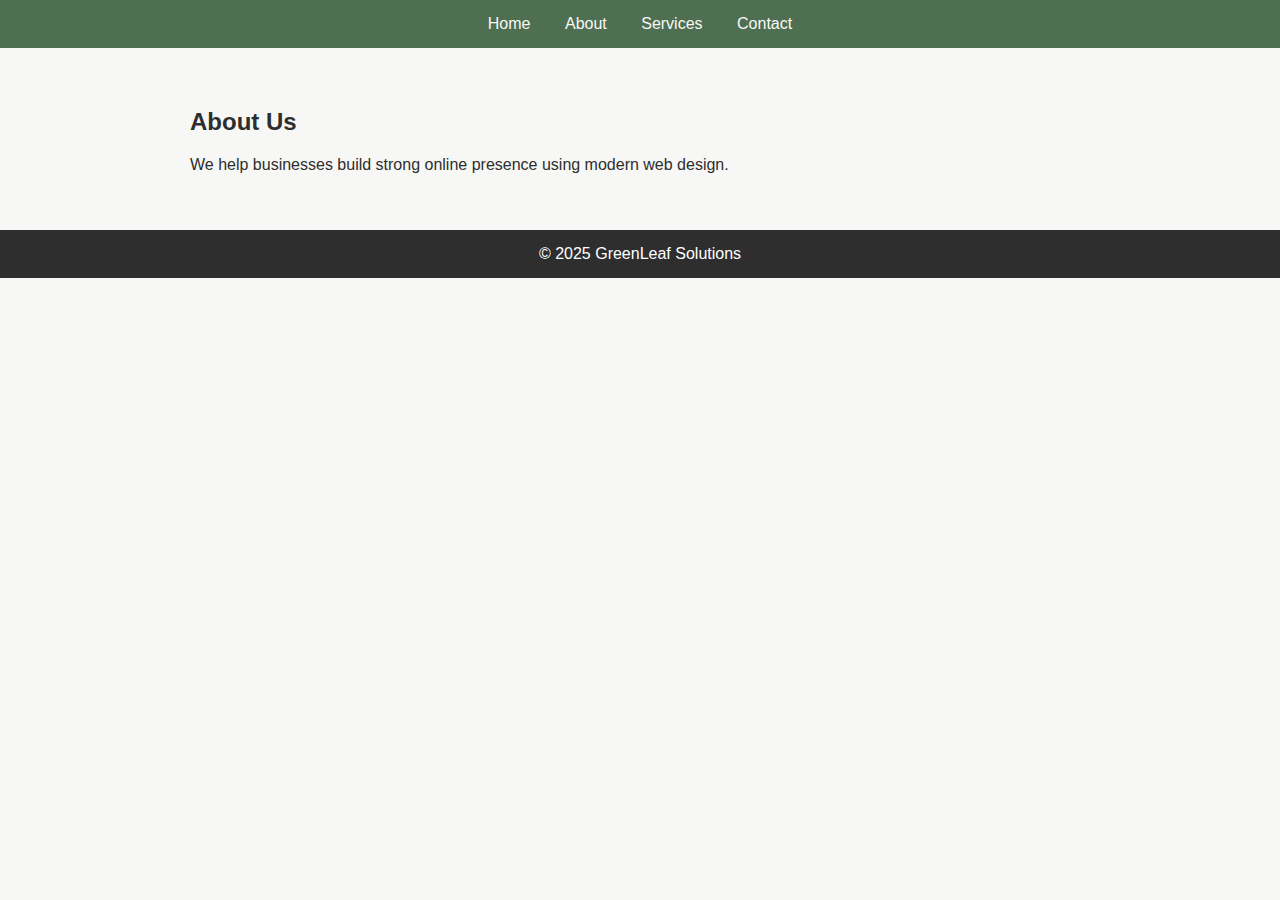
<file: about.html>
<!DOCTYPE html>
<html>
<head>
  <title>About Us</title>
  <link rel="stylesheet" href="stylebusiness.css">
</head>
<body>

<nav>
  <a href="index.html">Home</a>
  <a href="about.html">About</a>
  <a href="services.html">Services</a>
  <a href="contact.html">Contact</a>
</nav>

<section>
  <h2>About Us</h2>
  <p>We help businesses build strong online presence using modern web design.</p>
</section>

<footer>© 2025 GreenLeaf Solutions</footer>
</body>
</html>
</file>
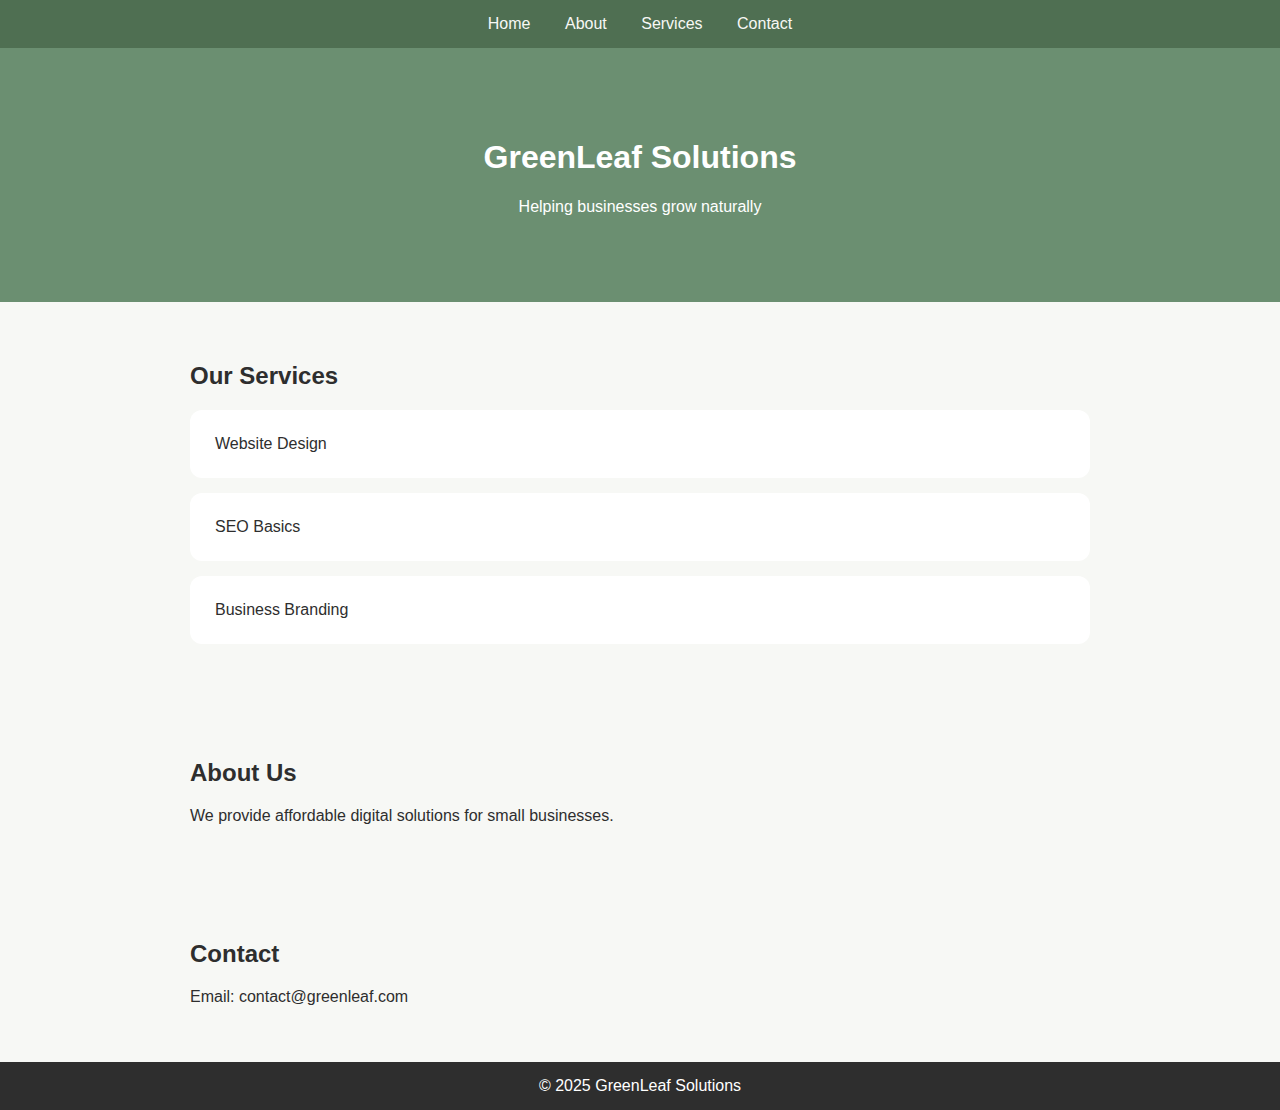
<file: business.html>
<!DOCTYPE html>
<html>
<head>
  <title>GreenLeaf Solutions</title>
  <link rel="stylesheet" href="stylebusiness.css">
</head>
<body>
<nav>
  <a href="index.html">Home</a>
  <a href="about.html">About</a>
  <a href="services.html">Services</a>
  <a href="contact.html">Contact</a>
</nav>


<header>
  <h1>GreenLeaf Solutions</h1>
  <p>Helping businesses grow naturally</p>
</header>

<section>
  <h2>Our Services</h2>
  <div class="cards">
    <div class="card">Website Design</div>
    <div class="card">SEO Basics</div>
    <div class="card">Business Branding</div>
  </div>
</section>

<section>
  <h2>About Us</h2>
  <p>We provide affordable digital solutions for small businesses.</p>
</section>

<section>
  <h2>Contact</h2>
  <p>Email: contact@greenleaf.com</p>
</section>

<footer>© 2025 GreenLeaf Solutions</footer>

</body>
</html>
</file>
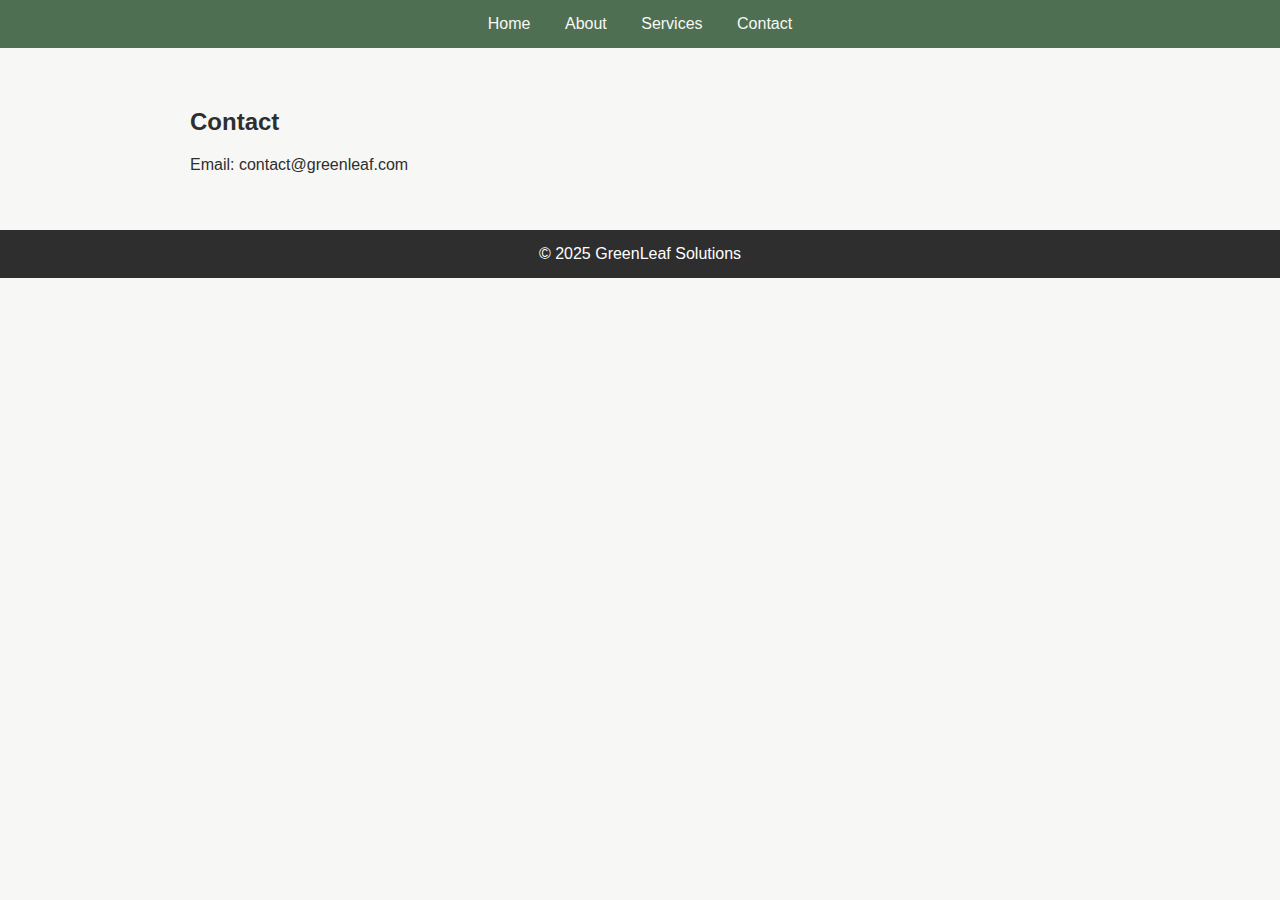
<file: contact.html>
<!DOCTYPE html>
<html>
<head>
  <title>Contact Us</title>
  <link rel="stylesheet" href="stylebusiness.css">
</head>
<body>

<nav>
  <a href="index.html">Home</a>
  <a href="about.html">About</a>
  <a href="services.html">Services</a>
  <a href="contact.html">Contact</a>
</nav>

<section>
  <h2>Contact</h2>
  <p>Email: contact@greenleaf.com</p>
</section>

<footer>© 2025 GreenLeaf Solutions</footer>
</body>
</html>
</file>
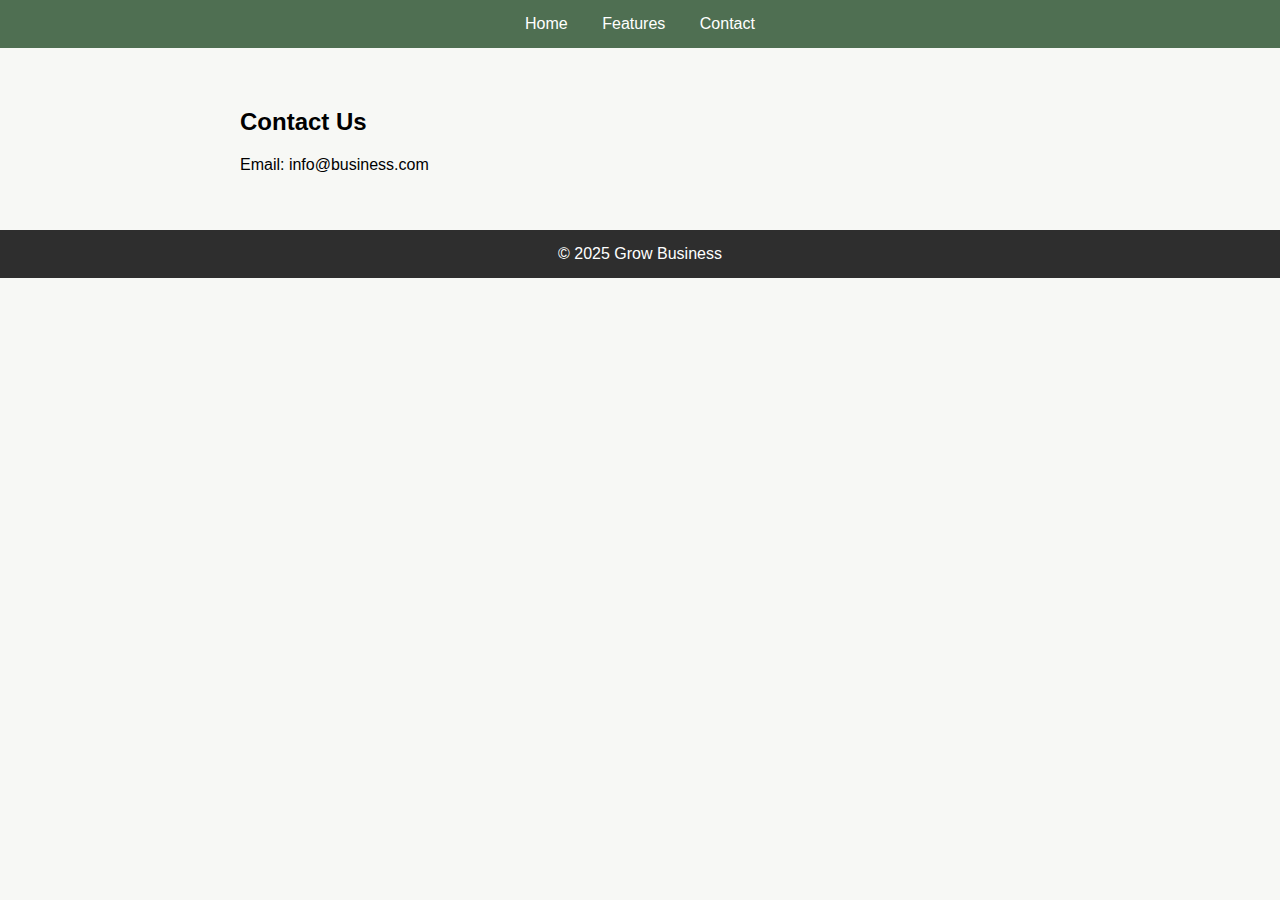
<file: contactlanding.html>
<!DOCTYPE html>
<html>
<head>
  <title>Contact</title>
  <link rel="stylesheet" href="stylelanding.css">
</head>
<body>

<nav>
  <a href="index.html">Home</a>
  <a href="features.html">Features</a>
  <a href="contact.html">Contact</a>
</nav>

<section>
  <h2>Contact Us</h2>
  <p>Email: info@business.com</p>
</section>

<footer>© 2025 Grow Business</footer>
</body>
</html>
</file>
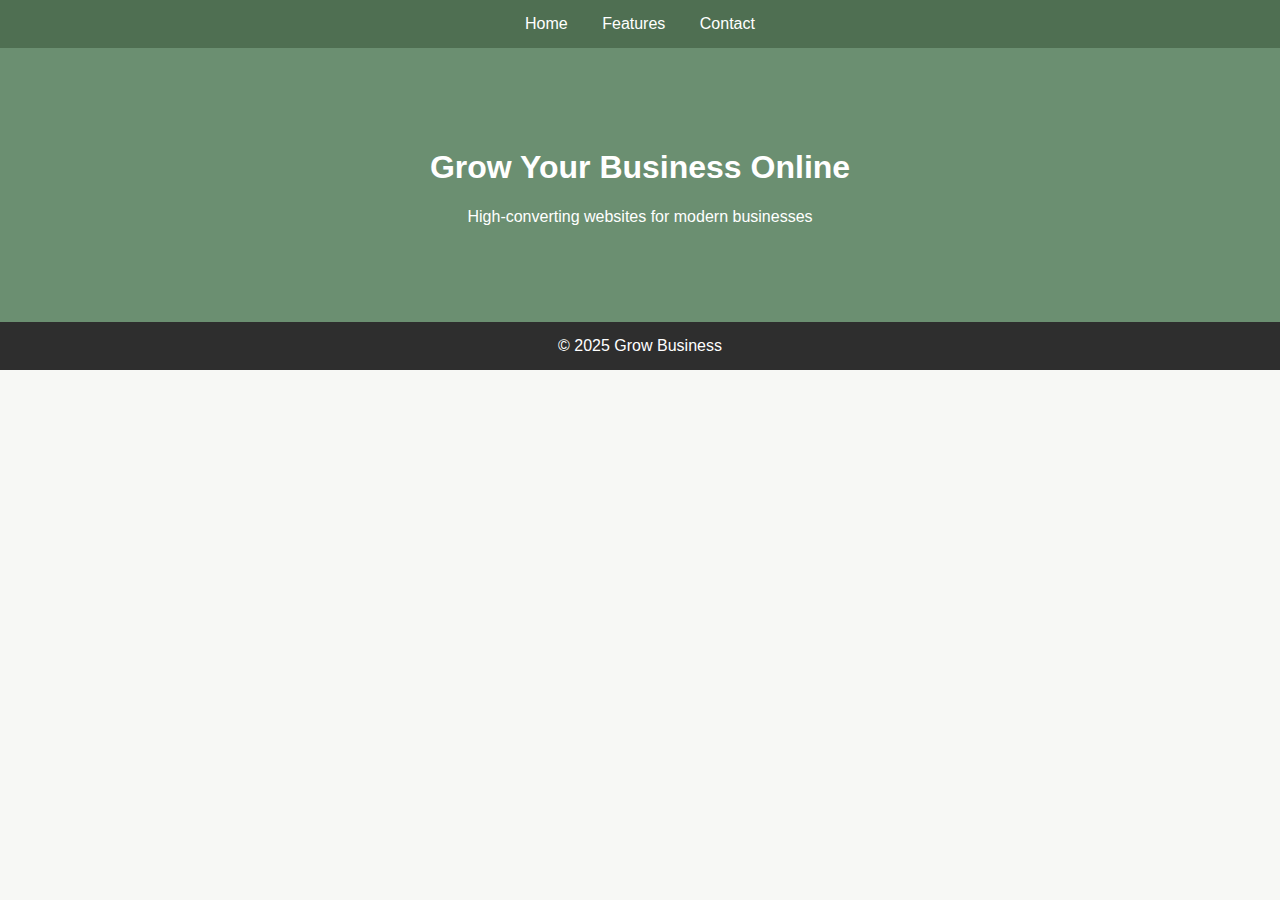
<file: landing.html>
<!DOCTYPE html>
<html>
<head>
  <title>Grow Your Business</title>
  <link rel="stylesheet" href="stylelanding.css">
</head>
<body>

<nav>
  <a href="index.html">Home</a>
  <a href="features.html">Features</a>
  <a href="contactlanding.html">Contact</a>
</nav>

<div class="hero">
  <h1>Grow Your Business Online</h1>
  <p>High-converting websites for modern businesses</p>
</div>

<footer>© 2025 Grow Business</footer>
</body>
</html>
</file>
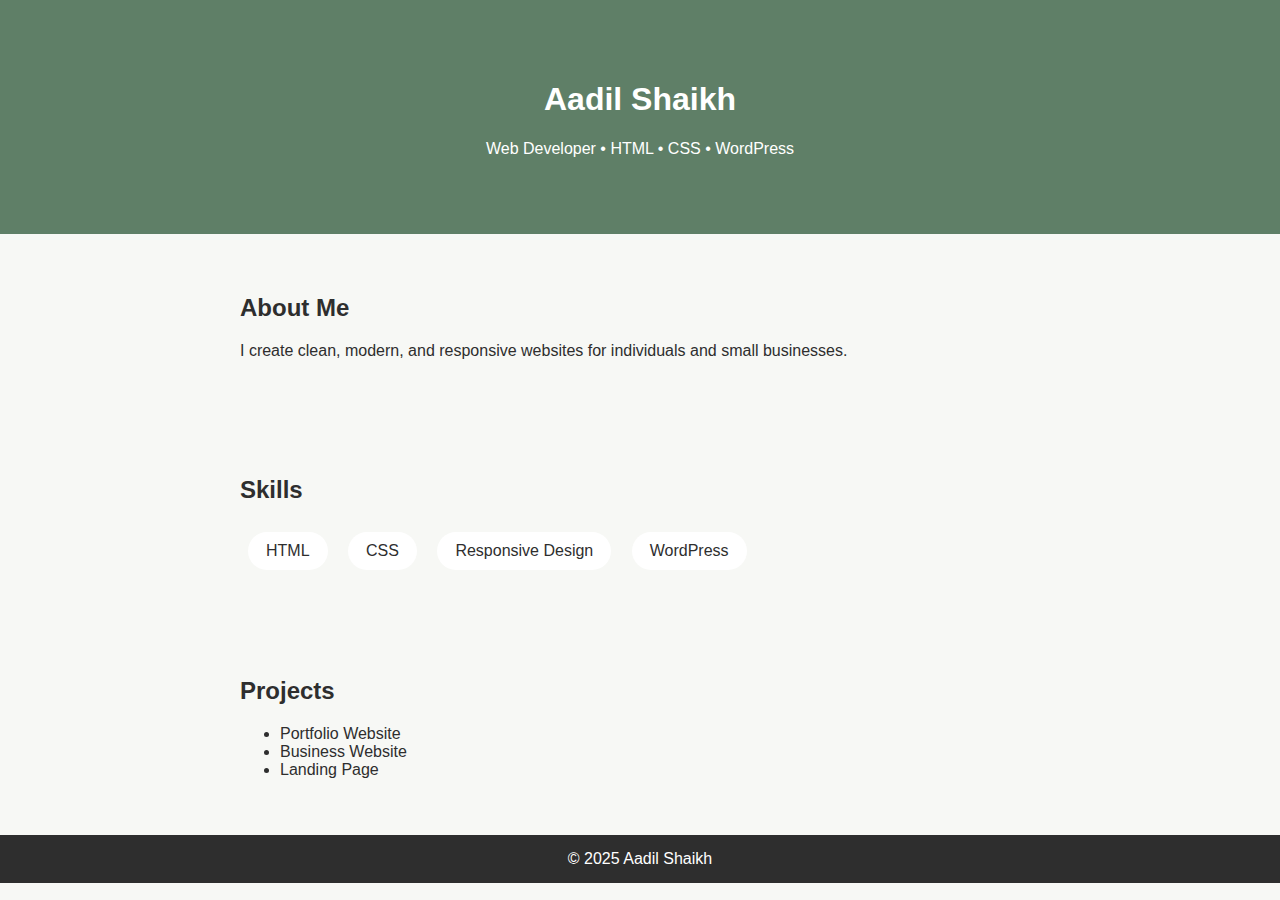
<file: portfolio.html>
<!DOCTYPE html>
<html>
<head>
  <title>Aadil | Portfolio</title>
  <link rel="stylesheet" href="styleportfolio.css">
</head>
<body>

<header class="hero">
  <h1>Aadil Shaikh</h1>
  <p>Web Developer • HTML • CSS • WordPress</p>
</header>

<section>
  <h2>About Me</h2>
  <p>I create clean, modern, and responsive websites for individuals and small businesses.</p>
</section>

<section>
  <h2>Skills</h2>
  <div class="skills">
    <span>HTML</span>
    <span>CSS</span>
    <span>Responsive Design</span>
    <span>WordPress</span>
  </div>
</section>

<section>
  <h2>Projects</h2>
  <ul>
    <li>Portfolio Website</li>
    <li>Business Website</li>
    <li>Landing Page</li>
  </ul>
</section>

<footer>© 2025 Aadil Shaikh</footer>

</body>
</html>
</file>
<file: stylebusiness.css>
body {
  margin: 0;
  font-family: Arial, sans-serif;
  background: #f7f8f5;
  color: #2e2e2e;
}

nav {
  background: #4f6f52;
  padding: 15px;
  text-align: center;
}

nav a {
  color: #f7f8f5;
  margin: 0 15px;
  text-decoration: none;
  font-weight: 500;
}

header {
  padding: 70px 20px;
  text-align: center;
  background: #6b8f71;
  color: white;
}

section {
  max-width: 900px;
  margin: auto;
  padding: 40px 20px;
}

.card {
  background: white;
  padding: 25px;
  margin: 15px 0;
  border-radius: 12px;
}

footer {
  background: #2e2e2e;
  color: white;
  text-align: center;
  padding: 15px;
}
</file>
<file: stylelanding.css>
body {
  margin: 0;
  font-family: Arial, sans-serif;
  background: #f7f8f5;
}

nav {
  background: #4f6f52;
  padding: 15px;
  text-align: center;
}

nav a {
  color: white;
  margin: 0 15px;
  text-decoration: none;
}

.hero {
  padding: 80px 20px;
  text-align: center;
  background: #6b8f71;
  color: white;
}

section {
  max-width: 800px;
  margin: auto;
  padding: 40px 20px;
}

footer {
  background: #2e2e2e;
  color: white;
  text-align: center;
  padding: 15px;
}
</file>
<file: styleportfolio.css>
body {
  font-family: Arial;
  background: #f7f8f5;
  margin: 0;
  color: #2e2e2e;
}

.hero {
  background: #5f7f67;
  color: white;
  padding: 60px;
  text-align: center;
}

section {
  max-width: 800px;
  margin: auto;
  padding: 40px 20px;
}

.skills span {
  display: inline-block;
  background: white;
  padding: 10px 18px;
  margin: 8px;
  border-radius: 20px;
}

footer {
  background: #2e2e2e;
  color: white;
  text-align: center;
  padding: 15px;
}
</file>
